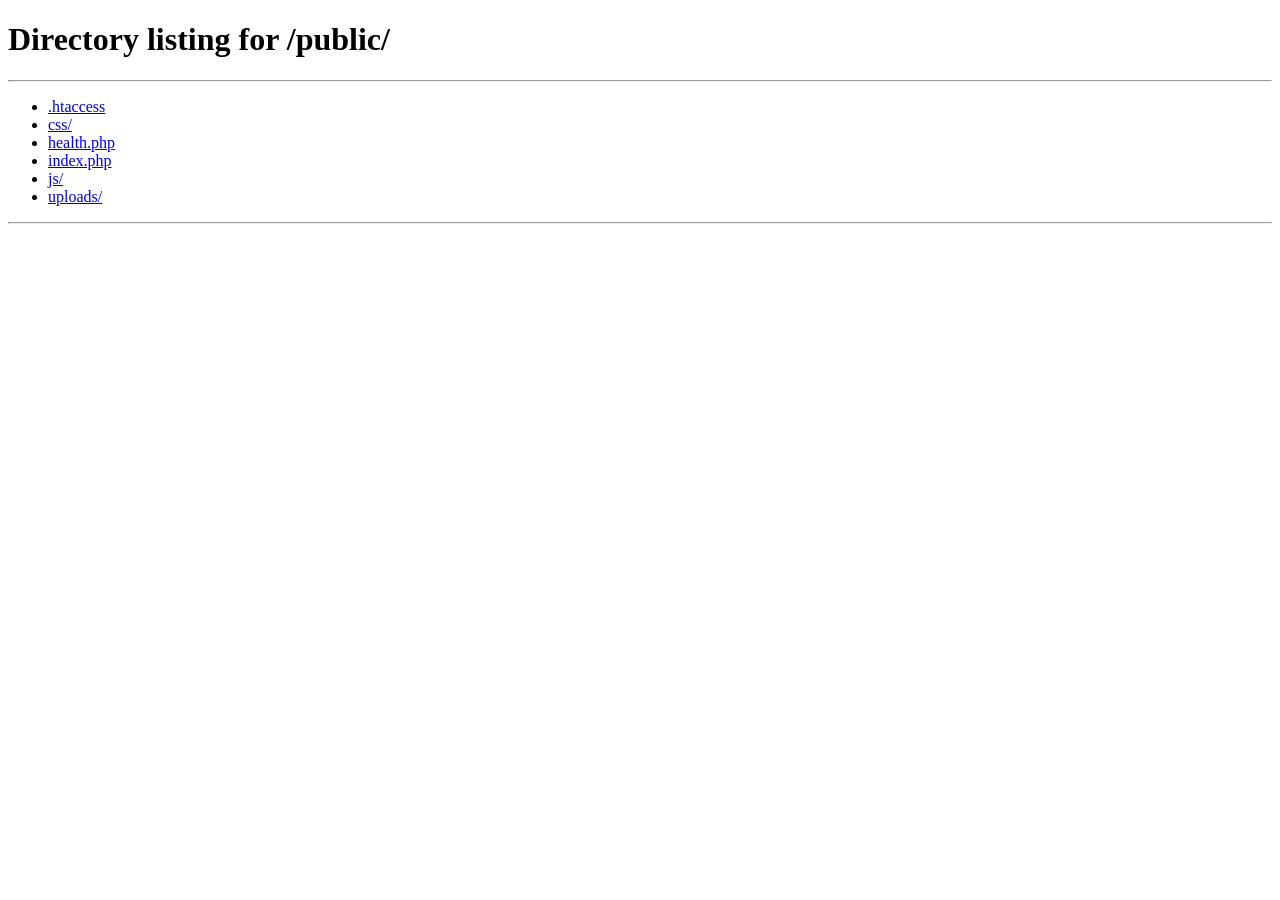
<file: index.html>
<!DOCTYPE html>
<html lang="pt-BR">
<head>
  <meta charset="utf-8">
  <meta name="viewport" content="width=device-width, initial-scale=1">
  <meta http-equiv="refresh" content="0;url=public/">
  <title>ide-anunciai — redirecionando</title>
  <style>
    body { font-family: system-ui, sans-serif; max-width: 32rem; margin: 2rem auto; padding: 0 1rem; line-height: 1.5; color: #1a1d26; }
    a { color: #1a56db; }
  </style>
</head>
<body>
  <h1>ide-anunciai</h1>
  <p>A aplicação está na pasta <strong>public</strong>. Se não for redirecionado automaticamente, use o link abaixo.</p>
  <p><a href="public/">Abrir o site (public)</a></p>
  <p><small>Em produção, configure o Document Root do domínio para <code>public_html/public</code> para não precisar de <code>/public</code> na URL.</small></p>
</body>
</html>
</file>
